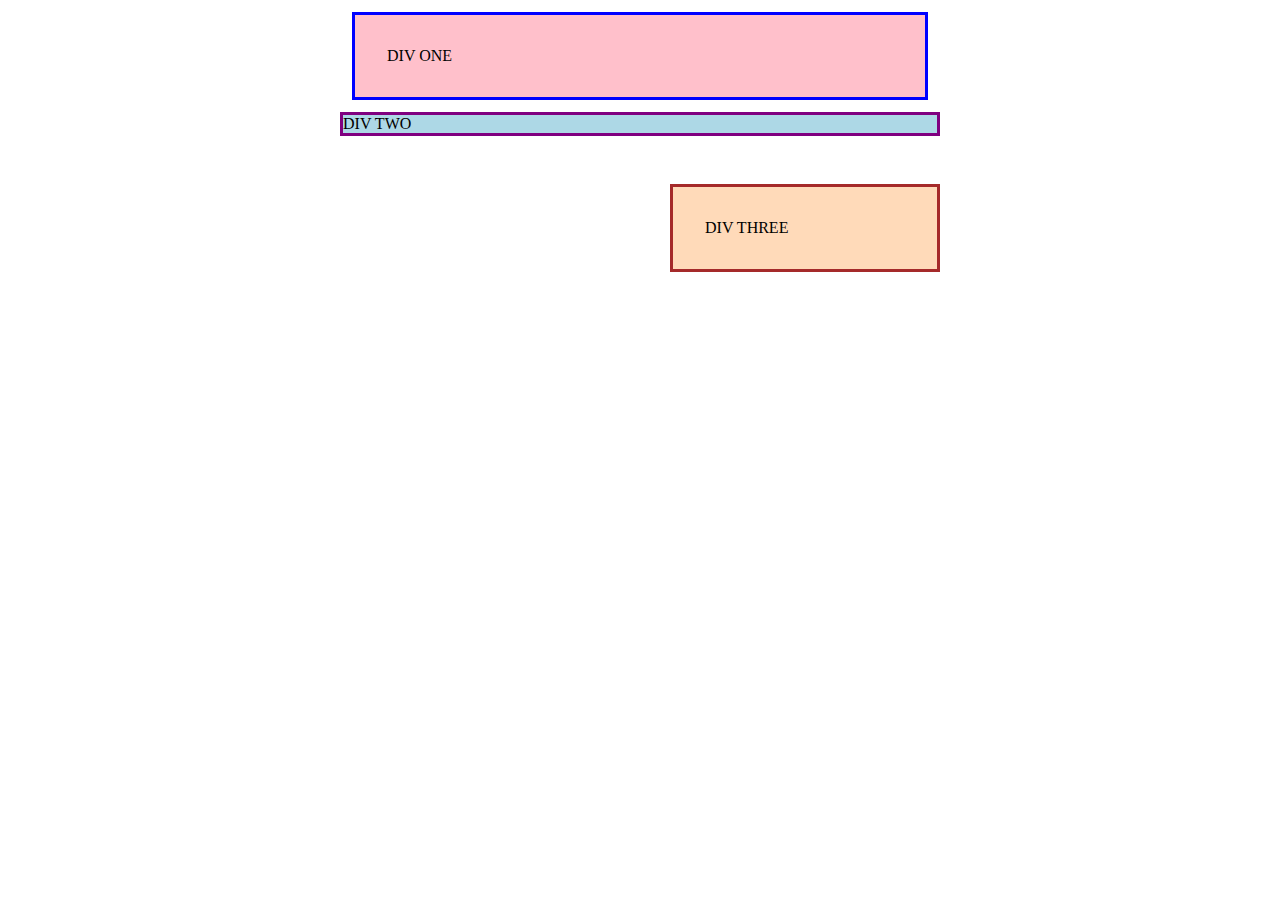
<file: 01-margin-and-padding-1/index.html>
<!DOCTYPE html>
<html lang="en">
<head>
  <meta charset="UTF-8">
  <meta http-equiv="X-UA-Compatible" content="IE=edge">
  <meta name="viewport" content="width=device-width, initial-scale=1.0">
  <title>Margin and Padding Exercise</title>
  <link rel="stylesheet" href="styles.css">
</head>
<body>
  <div class="one">
    DIV ONE
  </div>
  <div class="two">
    DIV TWO
  </div>
  <div class="three">
    DIV THREE
  </div>
</body>
</html>
</file>
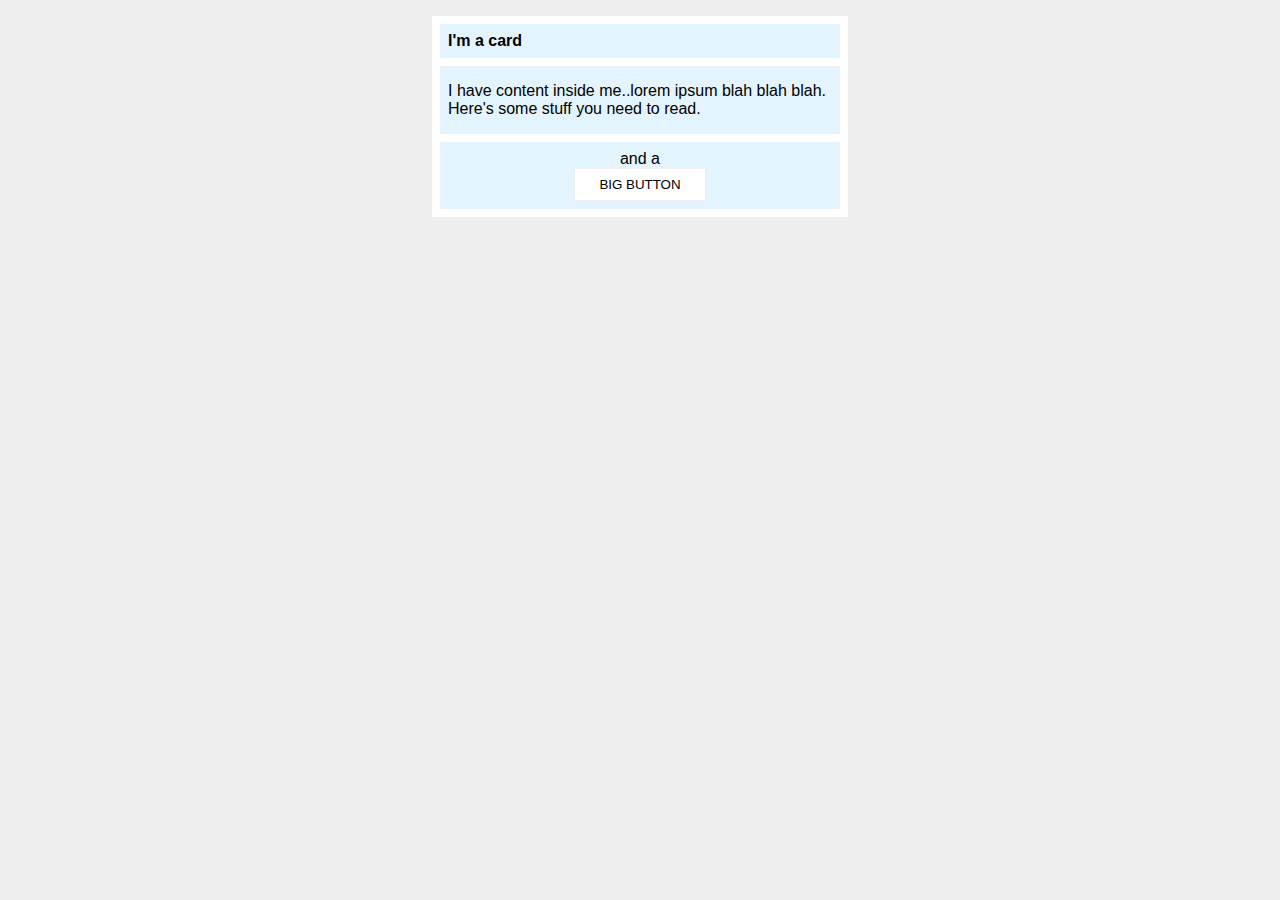
<file: 02-margin-and-padding-2/index.html>
<!DOCTYPE html>
<html lang="en">
<head>
  <meta charset="UTF-8">
  <meta http-equiv="X-UA-Compatible" content="IE=edge">
  <meta name="viewport" content="width=device-width, initial-scale=1.0">
  <title>Margin and Padding Exercise</title>
  <link rel="stylesheet" href="styles.css">
</head>
<body>
  <div class="card">
    <h1 class="title">I'm a card</h1>
    <div class="content">I have content inside me..lorem ipsum blah blah blah. Here's some stuff you need to read.</div>
    <div class="button-container">and a <button>BIG BUTTON</button></div>
</body>
</html>
</file>
<file: 01-margin-and-padding-1/styles.css>
body {
  max-width: 600px;
  margin: 0 auto;
}

.one {
  background: pink;
  border: 3px solid blue;
  /* CHANGE ME */
  padding: 32px;
  margin: 12px;
}

.two {
  background: lightblue;
  border: 3px solid purple;
  /* CHANGE ME */
  margin-bottom: 48px;
}

.three {
  background: peachpuff;
  border: 3px solid brown;
  width: 200px;
  /* CHANGE ME */
  padding: 32px;
  margin-left: auto;
}
</file>
<file: 02-margin-and-padding-2/styles.css>
body {
  background: #eee;
  font-family: sans-serif;
}

.card {
  width: 400px;
  background: #fff;
  margin: 16px auto;
  padding: 8px;
}

.title {
  background: #e3f4ff;
  padding: 8px;
  margin-top: 0;
  margin-bottom: 8px;
  font-size: 16px;
}

.content {
  background: #e3f4ff;
  padding-top: 16px;
  padding-bottom: 16px;
  padding-left: 8px;
  padding-right: 8px;
  margin-bottom: 8px;
}

.button-container {
  background: #e3f4ff;
  padding: 8px;
  text-align: center;
}

button {
  background: white;
  border: 1px solid #eee;
  display: block;
  margin: 0 auto;
  padding: 8px 24px;
}
</file>
